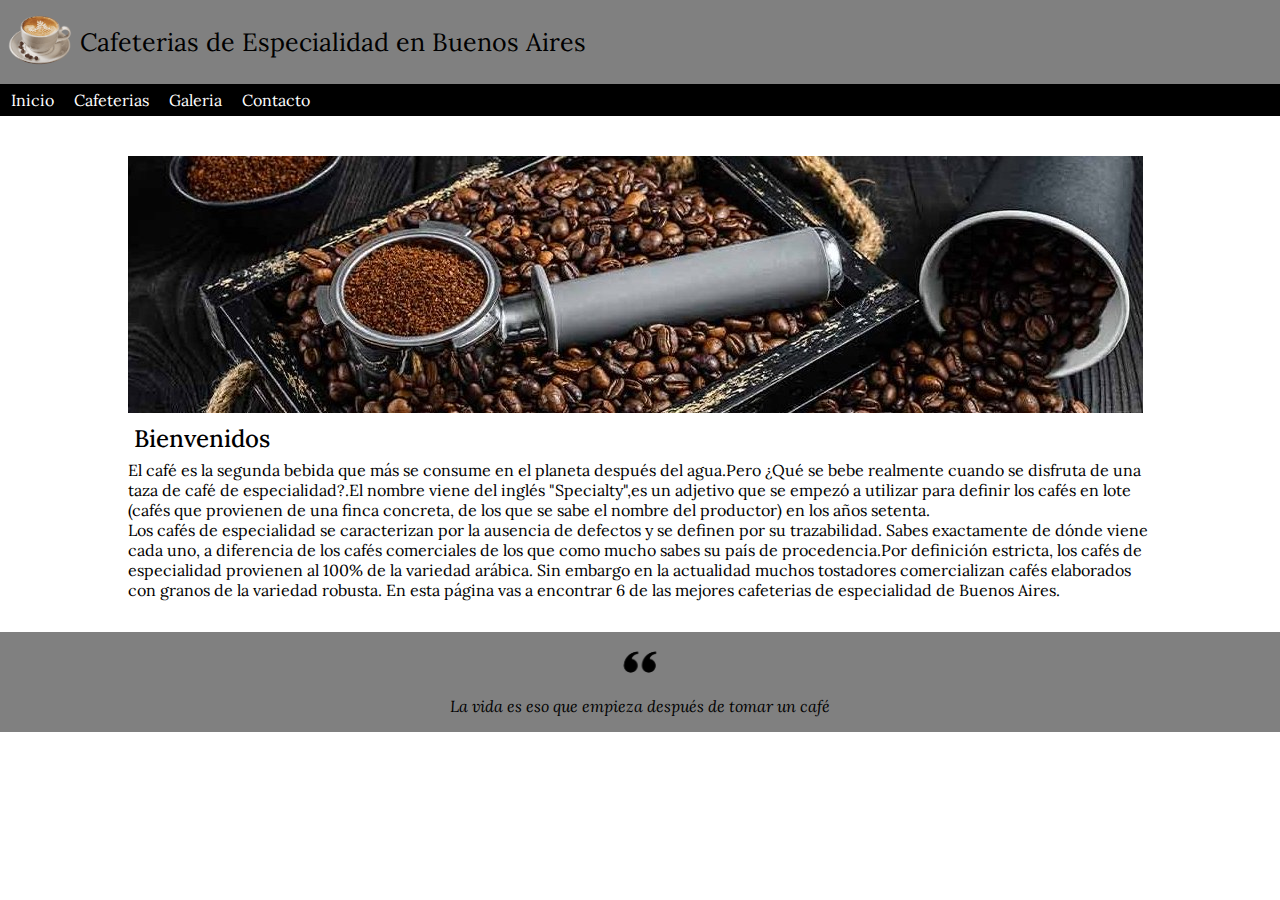
<file: index.html>
<!DOCTYPE html>
<html lang="en">
<head>
    <meta charset="UTF-8">
    <meta name="viewport" content="width=device-width, initial-scale=1.0">
    <link rel="stylesheet" href="style.css">
    
    <link rel="preconnect" href="https://fonts.googleapis.com">
    <link rel="preconnect" href="https://fonts.gstatic.com" crossorigin>
    <link href="https://fonts.googleapis.com/css2?family=Lora&display=swap" rel="stylesheet">
    
    <title>Actividad 2</title>
</head>
<body class="body-inicio">

    <header>
        <div class="div-header">
            <div>
                <img class="img-header" src="./Imagenes/taza cafe.png" alt="taza cafe">
            </div>
            <div>
                <h1>Cafeterias de Especialidad en Buenos Aires</h1>
            </div>
              
        </div>

        <nav>
            
            <div>
                <ul>
                    <li><a href="./index.html">Inicio</a></li>
                    <li><a href="./cafeterias.html">Cafeterias</a></li>
                    <li><a href="./galeria.html">Galeria</a></li>
                    <li><a href="./contacto.html">Contacto</a></li>
                
                </ul>
            </div>
            
        </nav>
    </header> 
   
    <main class="main-inicio">
        <section class="section-inicio">
            
            <div class="img-inicio">
                    <img src="./Imagenes/Home.jpg" alt="Inicio">
            </div>
            <div class="welcome-box">
                    <h2>Bienvenidos</h2>
                    <p>
                       El café es la segunda bebida que más se consume en el planeta después del agua.Pero ¿Qué se bebe realmente cuando se disfruta de una taza de café de especialidad?.El nombre viene del inglés "Specialty",es un adjetivo que se empezó a utilizar para definir los cafés en lote (cafés que provienen de una finca concreta, de los que se sabe el nombre del productor) en los años setenta. 
                    </p>
                    <p>
                        Los cafés de especialidad se caracterizan por la ausencia de defectos y se definen por su trazabilidad. Sabes exactamente de dónde viene cada uno, a diferencia de los cafés comerciales de los que como mucho sabes su país de procedencia.Por definición estricta, los cafés de especialidad provienen al 100% de la variedad arábica. Sin embargo en la actualidad muchos tostadores comercializan cafés elaborados con granos de la variedad robusta.
                        En esta página vas a encontrar 6 de las mejores cafeterias de especialidad de Buenos Aires.
                    </p>
            </div>
            
            

        </section>
        
    </main>
    <footer>
      <div>
        <img class="img-footer" src="./Imagenes/comillas.png" alt="comillas">
      </div>
      <div>
        <p>La vida es eso que empieza después de tomar un café</p>
      </div>
    </footer>
</body>
</html>
</file>
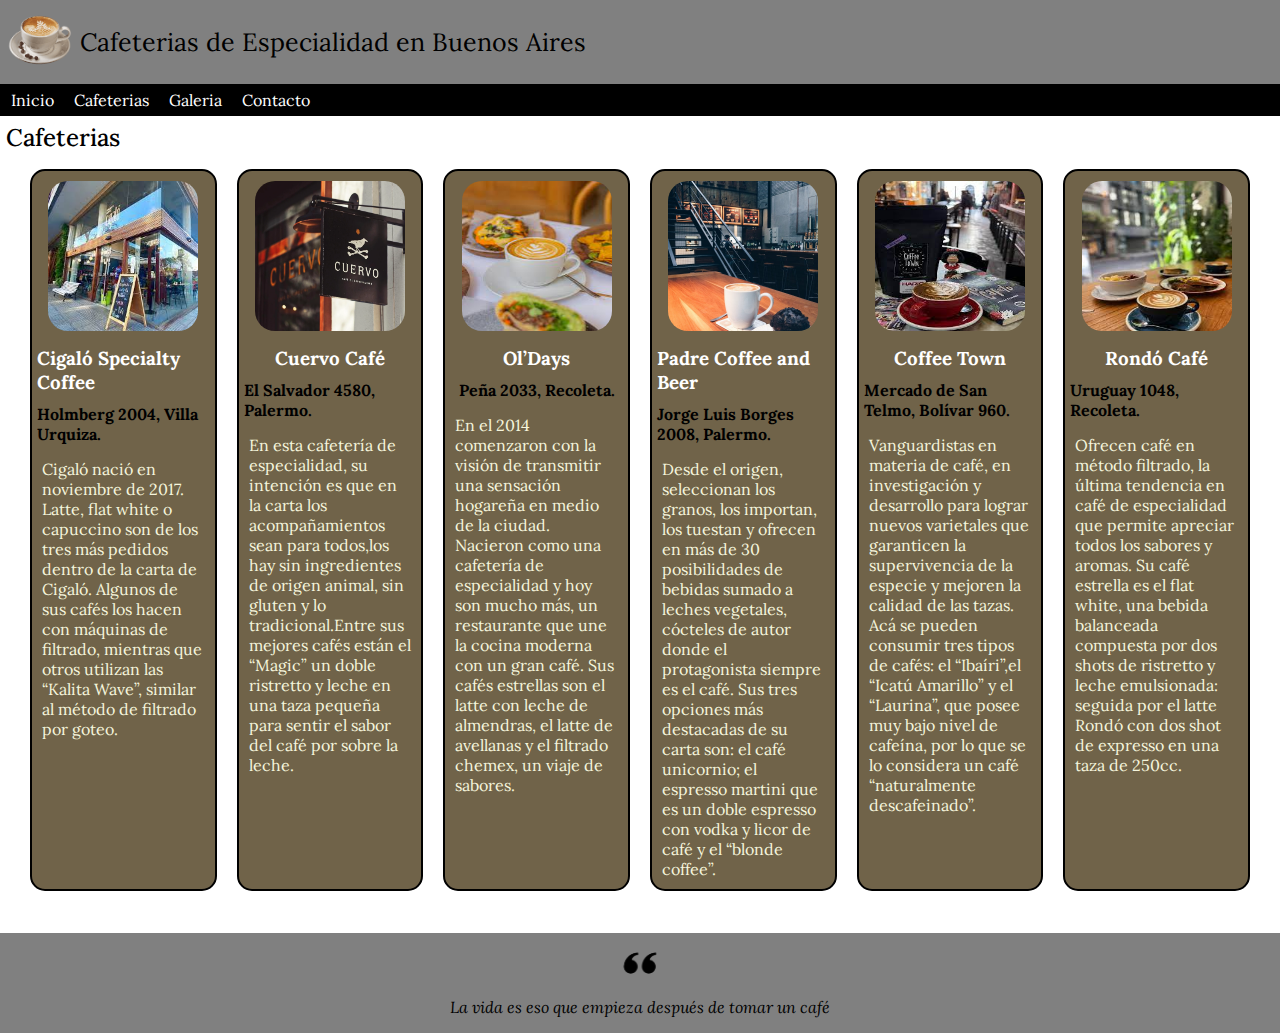
<file: cafeterias.html>
<!DOCTYPE html>
<html lang="en">
<head>
    <meta charset="UTF-8">
    <meta name="viewport" content="width=device-width, initial-scale=1.0">
    <link rel="stylesheet" href="cafeterias.css">
    
    <link rel="preconnect" href="https://fonts.googleapis.com">
    <link rel="preconnect" href="https://fonts.gstatic.com" crossorigin>
    <link href="https://fonts.googleapis.com/css2?family=Lora&display=swap" rel="stylesheet">
    
    <title>Actividad 2</title>
</head>
<body>

    <header>
        <div class="div-header">
            <div>
                <img class="img-header" src="./Imagenes/taza cafe.png" alt="taza cafe">
            </div>
            <div>
                <h1>Cafeterias de Especialidad en Buenos Aires</h1>
            </div>
              
        </div>

        <nav>
            
            <div>
                <ul>
                    <li><a href="./index.html">Inicio</a></li>
                    <li><a href="./cafeterias.html">Cafeterias</a></li>
                    <li><a href="./galeria.html">Galeria</a></li>
                    <li><a href="./contacto.html">Contacto</a></li>
                
                </ul>
            </div>
            
        </nav>
    </header> 
   
    <main>
        <section>
            <h2>Cafeterias</h2>
            <div class="cafeterias">
                <div class="card-container">
                  <div class="img-card" > 
                     <img src="./Imagenes/Cigalo 2.jpeg" alt="Cigalo">
                  </div>
                   <h3 class="titulo-card">Cigaló Specialty Coffee</h3>
                   <h4 class="ubicacion-card">Holmberg 2004, Villa Urquiza.</h4>
                   <p class="p-card">Cigaló nació en noviembre de 2017.
                   Latte, flat white o capuccino son de los tres más pedidos dentro de la carta de Cigaló. Algunos de sus cafés los hacen con máquinas de filtrado, mientras que otros utilizan las “Kalita Wave”, similar al método de filtrado por goteo.</p>
               </div>

               <div class="card-container">
                <div class="img-card" > 
                   <img src="./Imagenes/Cuervo 1.webp" alt="Cuervo">
                </div>
                 <h3 class="titulo-card">Cuervo Café</h3>
                 <h4 class="ubicacion-card">El Salvador 4580, Palermo.</h4>
                 <p class="p-card">En esta cafetería de especialidad, su intención es que en la carta los acompañamientos sean para todos,los hay sin ingredientes de origen animal, sin gluten y lo tradicional.Entre sus mejores cafés están el “Magic” un doble ristretto y leche en una taza pequeña para sentir el sabor del café por sobre la leche.</p>
             </div>

             <div class="card-container">
                <div class="img-card" > 
                   <img src="./Imagenes/Oldays2.jpeg" alt="oldays">
                </div>
                 <h3 class="titulo-card">Ol’Days</h3>
                 <h4 class="ubicacion-card">Peña 2033, Recoleta.</h4>
                 <p class="p-card"> En el 2014 comenzaron con la visión de transmitir una sensación hogareña en medio de la ciudad. Nacieron como una cafetería de especialidad y hoy son mucho más, un restaurante que une la cocina moderna con un gran café. Sus cafés estrellas son el latte con leche de almendras, el latte de avellanas y el filtrado chemex, un viaje de sabores.</p>
             </div>

             <div class="card-container">
                <div class="img-card" > 
                   <img src="./Imagenes/Padre Coffe 3.jpg" alt="padre">
                </div>
                 <h3 class="titulo-card">Padre Coffee and Beer</h3>
                 <h4 class="ubicacion-card">Jorge Luis Borges 2008, Palermo.</h4>
                 <p class="p-card">Desde el origen, seleccionan los granos, los importan, los tuestan y ofrecen en más de 30 posibilidades de bebidas sumado a leches vegetales, cócteles de autor donde el protagonista siempre es el café. Sus tres opciones más destacadas de su carta son: el café unicornio; el espresso martini que es un doble espresso con vodka y licor de café y el “blonde coffee”.</p>
             </div>

             <div class="card-container">
                <div class="img-card" > 
                   <img src="./Imagenes/Town 3..jpeg" alt="town">
                </div>
                 <h3 class="titulo-card">Coffee Town</h3>
                 <h4 class="ubicacion-card">Mercado de San Telmo, Bolívar 960.</h4>
                 <p class="p-card">Vanguardistas en materia de café, en investigación y desarrollo para lograr nuevos varietales que garanticen la supervivencia de la especie y mejoren la calidad de las tazas. Acá se pueden consumir tres tipos de cafés: el “Ibaíri”,el “Icatú Amarillo” y el “Laurina”, que posee muy bajo nivel de cafeína, por lo que se lo considera un café “naturalmente descafeinado”.</p>
             </div>

             <div class="card-container">
                <div class="img-card" > 
                   <img src="./Imagenes/Rondo1.jpeg" alt="Cigalo">
                </div>
                 <h3 class="titulo-card">Rondó Café</h3>
                 <h4 class="ubicacion-card">Uruguay 1048, Recoleta.</h4>
                 <p class="p-card">Ofrecen café en método filtrado, la última tendencia en café de especialidad que permite apreciar todos los sabores y aromas. Su café estrella es el flat white, una bebida balanceada compuesta por dos shots de ristretto y leche emulsionada: seguida por el latte Rondó con dos shot de expresso en una taza de 250cc.</p>
             </div>

            </div>

        </section>
    </main>
    <footer>
      <div>
        <img class="img-footer" src="./Imagenes/comillas.png" alt="comillas">
      </div>
      <div>
        <p>La vida es eso que empieza después de tomar un café</p>
      </div>
    </footer>
</body>
</html>
</file>
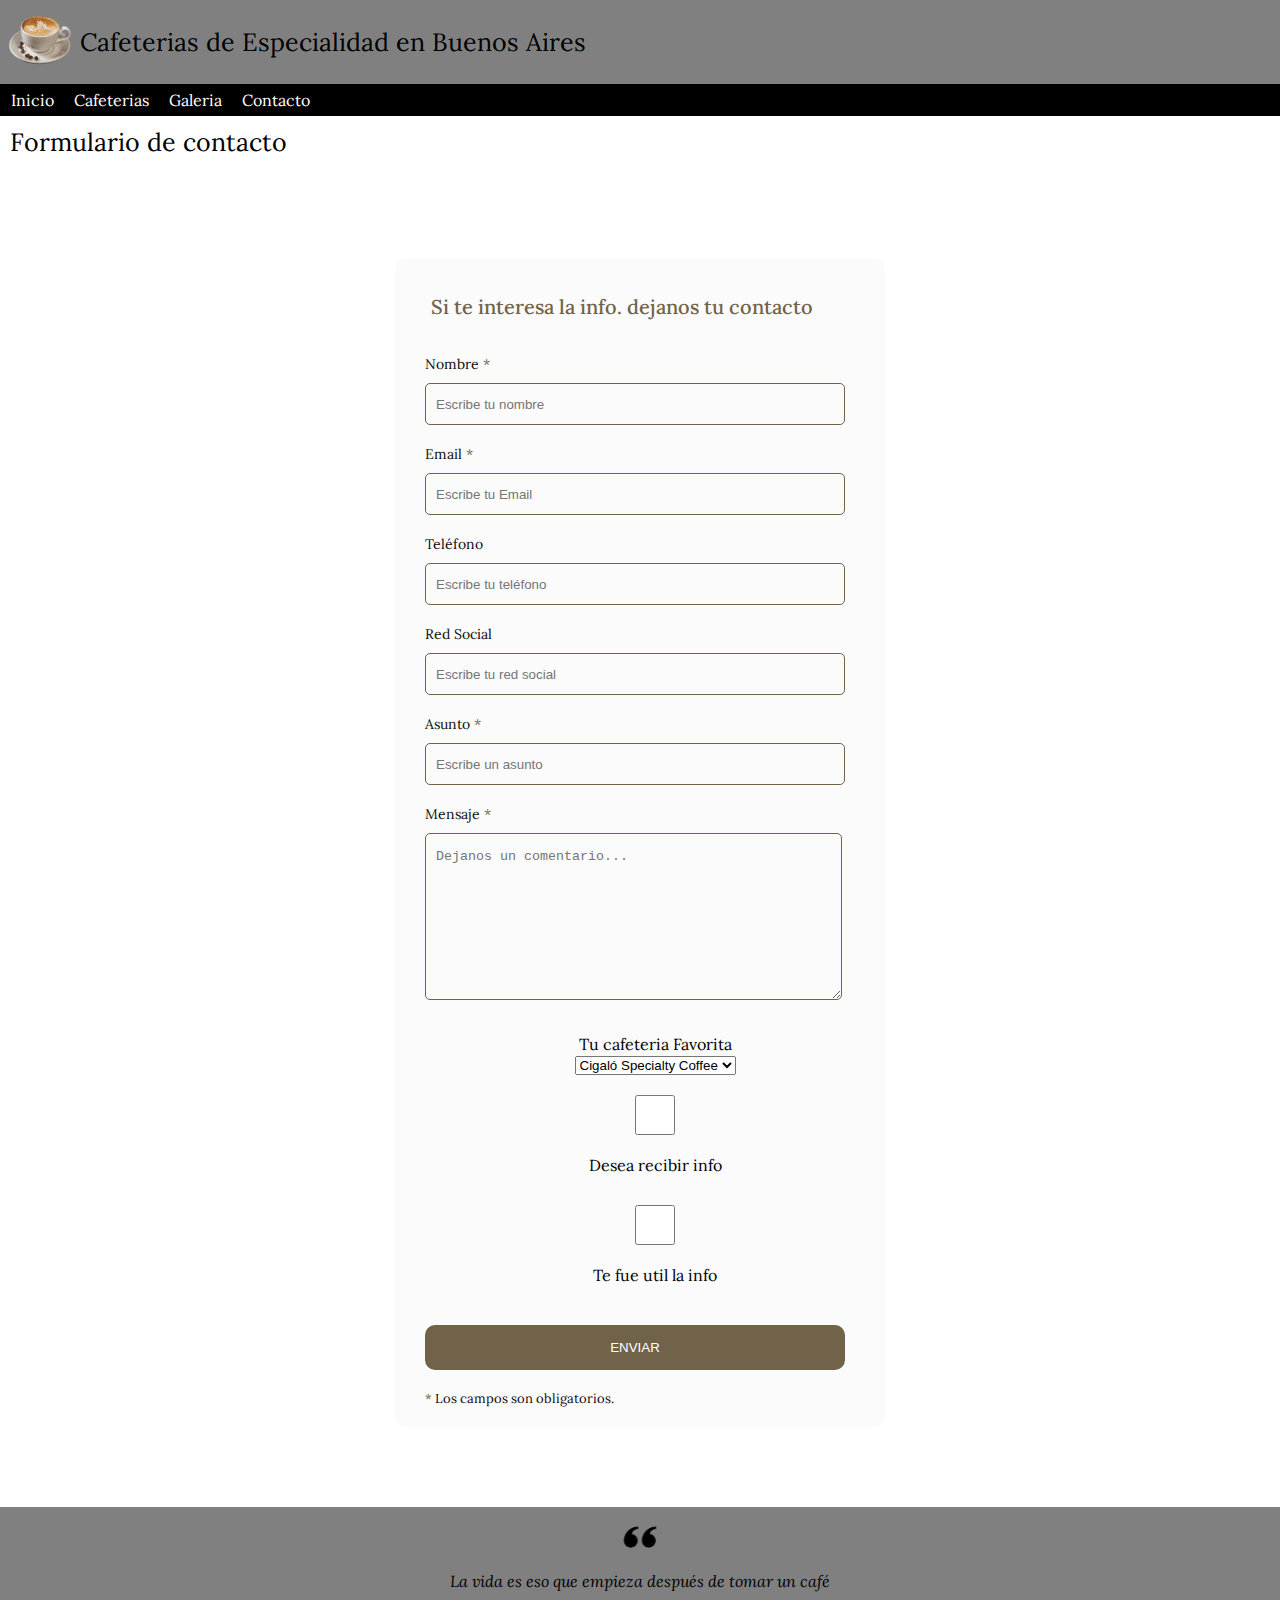
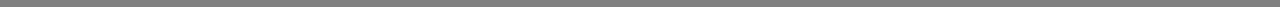
<file: contacto.html>
<!DOCTYPE html>
<html lang="en">
<head>
    <meta charset="UTF-8">
    <meta name="viewport" content="width=device-width, initial-scale=1.0">
    <link rel="stylesheet" href="contacto.css">
    
    <link rel="preconnect" href="https://fonts.googleapis.com">
    <link rel="preconnect" href="https://fonts.gstatic.com" crossorigin>
    <link href="https://fonts.googleapis.com/css2?family=Lora&display=swap" rel="stylesheet">
    
    <title>Actividad 2</title>
</head>
<body>

    <header>
        <div class="div-header">
            <div>
                <img class="img-header" src="./Imagenes/taza cafe.png" alt="taza cafe">
            </div>
            <div>
                <h1>Cafeterias de Especialidad en Buenos Aires</h1>
            </div>
              
        </div>

        <nav>
            
            <div>
                <ul>
                    <li><a href="./index.html">Inicio</a></li>
                    <li><a href="./cafeterias.html">Cafeterias</a></li>
                    <li><a href="./galeria.html">Galeria</a></li>
                    <li><a href="./contacto.html">Contacto</a></li>
                
                </ul>
            </div>
            
        </nav>
    </header> 
   
    <main>
        <section>
            <h1 class="h1-contacto">Formulario de contacto</h1>
            <div>
                <div class="contacto_form">

                    <div class="formulario">			
                  
                            <h2 class="h2-formulario">Si te interesa la info. dejanos tu contacto</h2>
            
            
                                <form>				
            
                                    
                                            <p class="p-formulario">
                                                <label for="nombre" class="colocar_nombre">Nombre
                                                    <span class="obligatorio">*</span>
                                                </label>
                                                    <input type="text" name="introducir_nombre" id="nombre" required="obligatorio" placeholder="Escribe tu nombre">
                                            </p>
                                        
                                            <p class="p-formulario">
                                                <label for="email" class="colocar_email">Email
                                                    <span class="obligatorio">*</span>
                                                </label>
                                                    <input type="email" name="introducir_email" id="email" required="obligatorio" placeholder="Escribe tu Email">
                                            </p>
                                    
                                            <p class="p-formulario">
                                                <label for="telefono" class="colocar_telefono">Teléfono
                                                </label>
                                                    <input type="tel" name="introducir_telefono" id="telefono" placeholder="Escribe tu teléfono">
                                            </p>		
                                        
                                            <p class="p-formulario">
                                                <label for="red_social" class="colocar_red_social">Red Social
                                                </label>
                                                    <input type="url" name="introducir_red_social" id="red-social" placeholder="Escribe tu red social">
                                            </p>		
                                        
                                            <p class="p-formulario">
                                                <label for="asunto" class="colocar_asunto">Asunto
                                                    <span class="obligatorio">*</span>
                                                </label>
                                                    <input type="text" name="introducir_asunto" id="assunto" required="obligatorio" placeholder="Escribe un asunto">
                                            </p>		
                                        
                                            <p class="p-formulario">
                                                <label for="mensaje" class="colocar_mensaje">Mensaje
                                                    <span class="obligatorio">*</span>
                                                </label>                     
                                                     <textarea name="introducir_mensaje" class="texto_mensaje" id="mensaje" required="obligatorio" placeholder="Dejanos un comentario..."></textarea> 
                                               </p>	  
                                               
                                               <div class="selec">
                                                
                                                 <label for="cafeteria">Tu cafeteria Favorita</label>
                                                 <select name="cafeteria" id="cafeteria">
                                                     
                                                     <option value="Cigaló Specialty Coffee">Cigaló Specialty Coffee</option>
                                                    
                                                     <option value="Cuervo Café">Cuervo Café</option>
                                                    
                                                     <option value="Ol’Days">Ol’Days</option>
                                                    
                                                     <option value="Padre Coffee and Beer">Padre Coffee and Beer</option>
                                                    
                                                     <option value="Coffee Town">Coffee Town</option>
                                                    
                                                     <option value="Rondó Café">Rondó Café</option>
                                                 </select>
                                               </div>
                                               
                                              

                                              <div class="checkbox">
                                                  <input type="checkbox" id="Deseas recibir info" name="Desea recibir info" value="Si">
                                                  <label for="Desea recibir info"> Desea recibir info
                                                  </label><br>
                                                
                                                  <input type="checkbox" id="Te fue util la info" name="Te fue util la info" value="Si">
                                                  <label for="Te fue util la info"> Te fue util la info</label><br>
                                             </div>

                                        
                                            <button type="submit" name="enviar_formulario" id="enviar"><p>Enviar</p></button>
            
                                            <p class="aviso">
                                                <span class="obligatorio"> * </span>Los campos son obligatorios.
                                            </p>	
                                            
                                        
                                </form>
                    </div>	
                </div>
            </div>
        </section>
    </main>
    <footer>
      <div>
        <img class="img-footer" src="./Imagenes/comillas.png" alt="comillas">
      </div>
      <div>
        <p>La vida es eso que empieza después de tomar un café</p>
      </div>
    </footer>
</body>
</html>
</file>
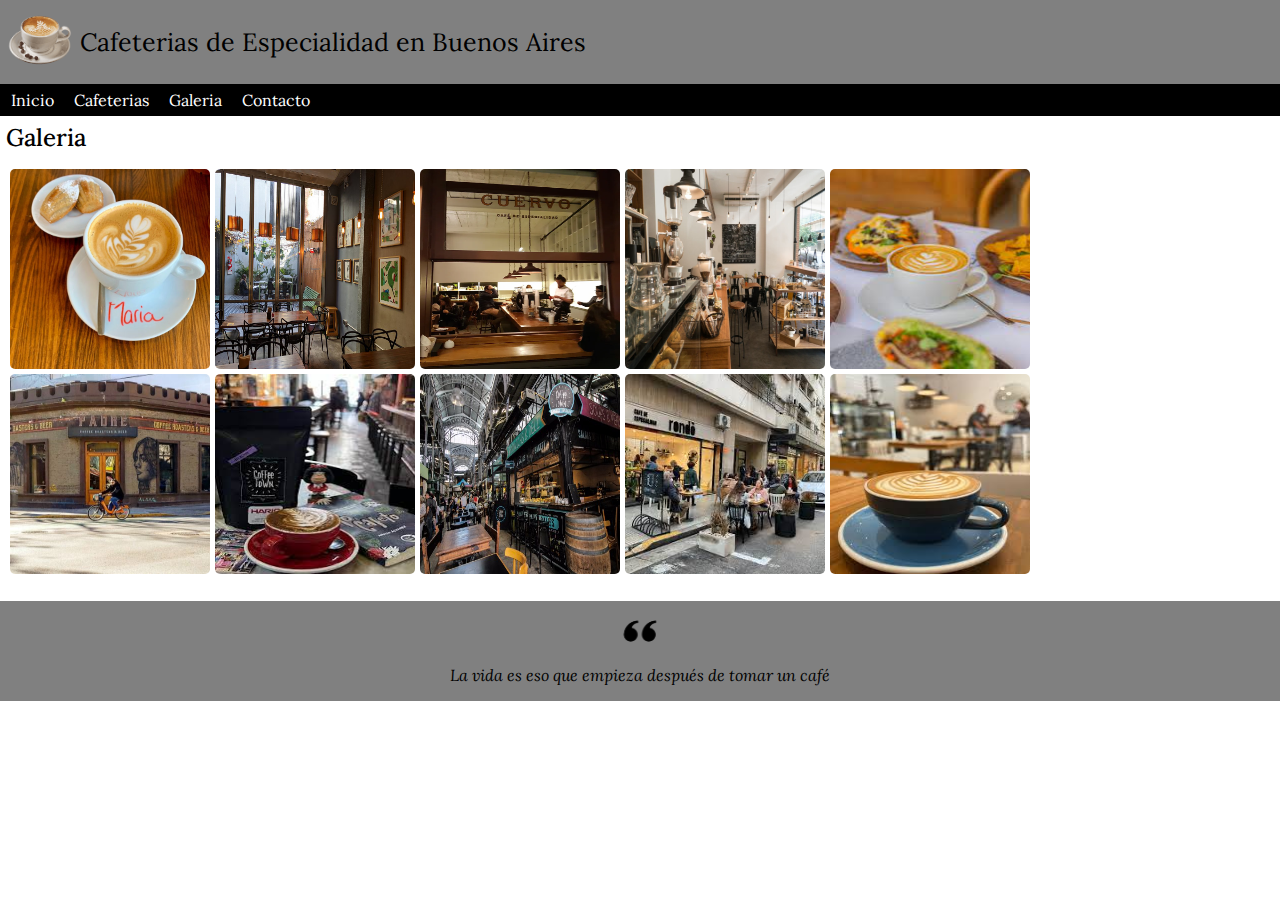
<file: galeria.html>
<!DOCTYPE html>
<html lang="en">
<head>
    <meta charset="UTF-8">
    <meta name="viewport" content="width=device-width, initial-scale=1.0">
    <link rel="stylesheet" href="galeria.css">
    
    <link rel="preconnect" href="https://fonts.googleapis.com">
    <link rel="preconnect" href="https://fonts.gstatic.com" crossorigin>
    <link href="https://fonts.googleapis.com/css2?family=Lora&display=swap" rel="stylesheet">
    
    <title>Actividad 2</title>
</head>
<body>

    <header>
        <div class="div-header">
            <div>
                <img class="img-header" src="./Imagenes/taza cafe.png" alt="taza cafe">
            </div>
            <div>
                <h1>Cafeterias de Especialidad en Buenos Aires</h1>
            </div>
              
        </div>

        <nav>
            
            <div>
                <ul>
                    <li><a href="./index.html">Inicio</a></li>
                    <li><a href="./cafeterias.html">Cafeterias</a></li>
                    <li><a href="./galeria.html">Galeria</a></li>
                    <li><a href="./contacto.html">Contacto</a></li>
                
                </ul>
            </div>
            
        </nav>
    </header> 
   
    <main>
        <section >
            <h2>Galeria</h2>
            <div class="galeria">
                <div class="galeria-container">
                    <div class="container-img-galeria">
                        <img class="img-galeria" src="./Imagenes/cigalocafe.jpg" alt="cigalo">
                    </div>
                    <div class="container-img-galeria">
                        <img class="img-galeria" src="./Imagenes/Cigalo 3.jpeg" alt="cigalo">
                    </div>
                    <div class="container-img-galeria">
                        <img class="img-galeria" src="./Imagenes/Cuervo 2.webp" alt="cigalo">
                    </div>
                    <div class="container-img-galeria">
                        <img class="img-galeria" src="./Imagenes/Oldays1.jpg" alt="cigalo">
                    </div>
                    <div class="container-img-galeria">
                        <img class="img-galeria" src="./Imagenes/Oldays2.jpeg" alt="cigalo">
                    </div>
                    
                </div>
                <div class="galeria-container">
                    <div class="container-img-galeria">
                        <img class="img-galeria" src="./Imagenes/padrecafe.jpg" alt="cigalo">
                    </div>
                    <div class="container-img-galeria">
                        <img class="img-galeria" src="./Imagenes/Town 3..jpeg" alt="cigalo">
                    </div>
                    <div class="container-img-galeria">
                        <img class="img-galeria" src="./Imagenes/Town 2.jpg" alt="cigalo">
                    </div>
                    <div class="container-img-galeria">
                        <img class="img-galeria" src="./Imagenes/Rondo 2.jpeg" alt="cigalo">
                    </div>
                    <div class="container-img-galeria">
                        <img class="img-galeria" src="./Imagenes/rondocafe.jpeg" alt="cigalo">
                    </div>
                    
                </div>
                

             </div>
        </section>
    </main>
    <footer>
      <div>
        <img class="img-footer" src="./Imagenes/comillas.png" alt="comillas">
      </div>
      <div>
        <p>La vida es eso que empieza después de tomar un café</p>
      </div>
    </footer>
</body>
</html>
</file>
<file: style.css>
@import url(./inicio.css);
@import url(./cafeterias.css);
@import url(./contacto.css);
@import url(./galeria.css);

*{
    padding: 0;
    margin: 0;
}


body {
    font-family: 'Lora', serif;
}
header{
    background-color: gray;
}
h1  {
    font-size: 25px;
    font-weight: 400;
    
}
h2 {
    font-weight: 500;
    margin:6px ;

}

nav {
    background-color: black;
    border: 0.5px solid;
}
li {
   
    margin: 0 10px;
    color: white;
}
li :hover{
color: grey;
}

ul {
    list-style: none;
    display: flex;
    justify-content: flex-start;
    height: 30px;
    align-items: center;
}
    
a{
    text-decoration: none;
    color: white;
    font-family: 'Lora', serif;
}
.img-header{
    width: 80px;
}

.div-header{
    display: flex;
    flex-direction: row;
    flex-wrap: nowrap;
    justify-content: flex-start;
    align-items: center;
}

footer {
    background-color: gray;
    height: 100px;
    text-align: center;
    display: flex;
    flex-direction: column;
    align-items: stretch;
    font-style: italic;
    margin-top: 2em;
    }
   
    .img-footer {
        width: 60px;
        height:60px;
    }
</file>
<file: cafeterias.css>
@import url(./style.css);

.cafeterias{
    padding: 0 20px;
    display: flex;
    flex-direction: row;
    justify-content: center;
}

    
.card-container{
    width: 200px;
    height: auto;
    border: 2px solid black;
    border-radius:15px;
    display: flex;
    flex-direction: column;
    align-items: center;
    margin:10px;
    background-color: #706349;

}


.img-card img {
    border-radius: 20px;
    width: 150px;
    height: 150px;
    
}
.img-card :hover{
    transform: scale(1.5);
}

.img-card {
   width: 150px;
   height: 150px;
   padding: 10px;
}

.titulo-card{
    padding: 5px;
    color: white;

}

.ubicacion-card{
    padding: 5px;
    color: black;

}

.p-card{

    padding:10px;
    color: beige;
    
}
</file>
<file: contacto.css>
@import url(./style.css);

.contacto_form{	
	width: 460px; 
  height: auto;
  margin: 80px auto;
	border-radius: 10px;  
	padding-top: 30px;
	padding-bottom: 20px;  
  background-color: #fbfbfb; 
  padding-left: 30px; 
}


input{
	background-color: #fbfbfb; 
	width: 408px; 
	height: 40px; 
	border-radius: 5px;  
	border-style: solid; 
	border-width: 1px; 
	border-color: #706349; 
	margin-top: 10px;  
	padding-left: 10px;
  margin-bottom: 20px; 
}


textarea{
  background-color: #fbfbfb; 
	width: 405px; 
	height: 150px; 
	border-radius: 5px;  
	border-style: solid; 
	border-width: 1px; 
	border-color: #706349; 
	margin-top: 10px;  
	padding-left: 10px;
  margin-bottom: 20px; 
  padding-top: 15px; 
}


label{
  display: block; 
	float: center; 	
}


button{
	height: 45px; 
	padding-left: 5px;
	padding-right: 5px; 	
	margin-bottom: 20px; 
	margin-top: 10px; 	
	text-transform: uppercase;
	background-color: #706349; 
	border-color: #706349; 
	border-style: solid; 
	border-radius: 10px;	
	width: 420px;   
    cursor: pointer;
}


button p{
	color: #fff; 
}


span{
	color: #706349; 
}


.aviso{
	font-size: 13px;  
	color: #0e0e0e;  
}


.h1-contacto{
	font-size: 25px;  
	text-align: letf; 
	padding-bottom: 20px; 
    margin: 10px;
	
}


.h2-formulario{
	font-size: 20px; 
	padding-bottom: 30px;
	color: #706349;   
}


.p-formulario{
	font-size: 14px; 
	color: #0e0e0e; 
}


.formulario input:focus{
	outline:0;
	border: 1px solid #97d848;
}


.formulario textarea:focus{
	outline:0;
	border: 1px solid #97d848;
}

.checkbox{
    text-align: center;
    margin: 10px;
}
.selec{
    text-align: center;
    margin: 10px;
}
</file>
<file: galeria.css>
@import url(./style.css);

.galeria{
    display: flex;
    flex-direction: column;
    align-items: center;
    width: 80%;
    }


.galeria-container{
    display: flex;
    flex-direction: row;
    flex-wrap: nowrap
    
}
.container-img-galeria{
    width: 205px;
    height:205px;
    }

.img-galeria{
    width: 200px;
    height: 200px;
    border-radius: 5px;
    margin: 10px;
    align-items: center;
}
</file>
